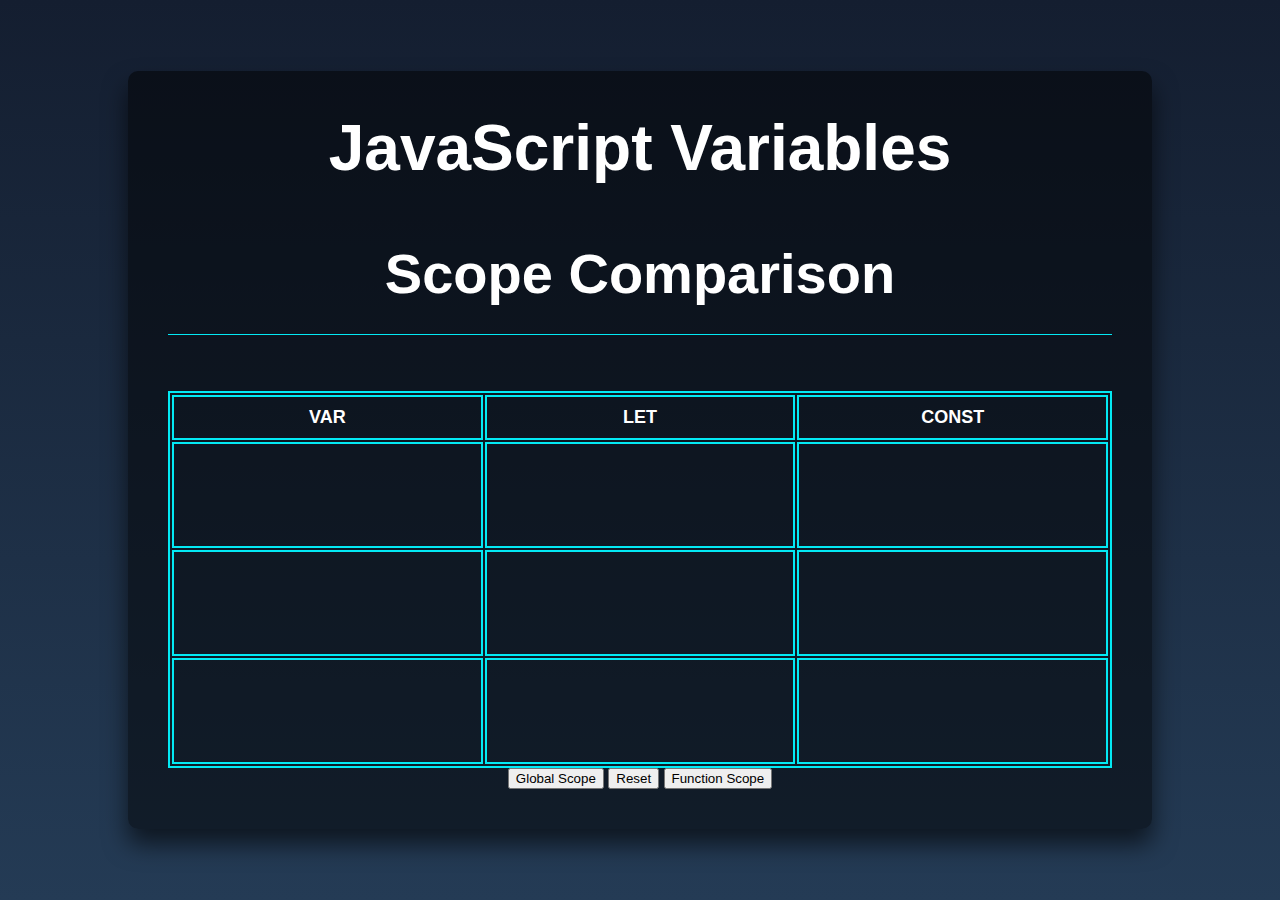
<file: JavaScriptScopeComparison/index.html>
<!DOCTYPE html>
<html lang="en">
<head>
    <meta charset="UTF-8">
    <meta http-equiv="X-UA-Compatible" content="IE=edge">
    <meta name="viewport" content="width=device-width, initial-scale=1.0">
    <title>JavaScript Scope Comparison</title>
    <link href="https://cdn.jsdelivr.net/npm/bootstrap@5.1.1/dist/css/bootstrap.min.css" rel="stylesheet" integrity="sha384-F3w7mX95PdgyTmZZMECAngseQB83DfGTowi0iMjiWaeVhAn4FJkqJByhZMI3AhiU" crossorigin="anonymous">
    <link href="https://js.recurly.com/v4/recurly.css" rel="stylesheet" type="text/css">
    <link rel="stylesheet" href="style.css">
</head>
<body>
    <div class="container">
        <div class="login-box">
            <header>
                <h2 class="text-center heading-section">JavaScript Variables <br /></h2><h3>Scope Comparison</h3>
            </header>
            <div class="user-box">
                <table> 
                    <tr>
                        <th>
                            <h2>Var</h2>
                        </th>
                        <th>
                            <h2>Let</h2>
                        </th>
                        <th>
                            <h2>Const</h2>
                        </th>
                    </tr>
                    <tr>
                        <td><a id="var1"></a></td>
                        <td><a id="let1"></a></td>
                        <td><a id="const1"></a></td>
                    </tr>
                    <tr>
                        <td><a id="var2"></a></td>
                        <td><a id="let2"></a></td>
                        <td><a id="const2"></a></td>
                    </tr>
                    <tr>
                        <td><a id="var3"></a></td>
                        <td><a id="let3"></a></td>
                        <td><a id="const3"></a></td>
                    </tr>
                </table>
            </div>
        <button onClick="populateTable('global')">Global Scope</button>
        <button onClick="reset()">Reset</button>
        <button onClick="populateTable('function')">Function Scope</button>
        </div>    
    </div>

    <script src="https://ajax.googleapis.com/ajax/libs/jquery/3.5.1/jquery.min.js"></script>
    <script src="https://maxcdn.bootstrapcdn.com/bootstrap/3.4.1/js/bootstrap.min.js"></script>
    <script src="https://js.recurly.com/v4/recurly.js"></script>
    <script type="text/javascript" src="main.js"></script>
    <!-- <script type="text/javascript">
        $("button#globalbtn").click(function(){
            $.getScript("globalScope.js",function(){
                globalScope();
            });
        });
    </script> -->
</body>
</html>
</file>
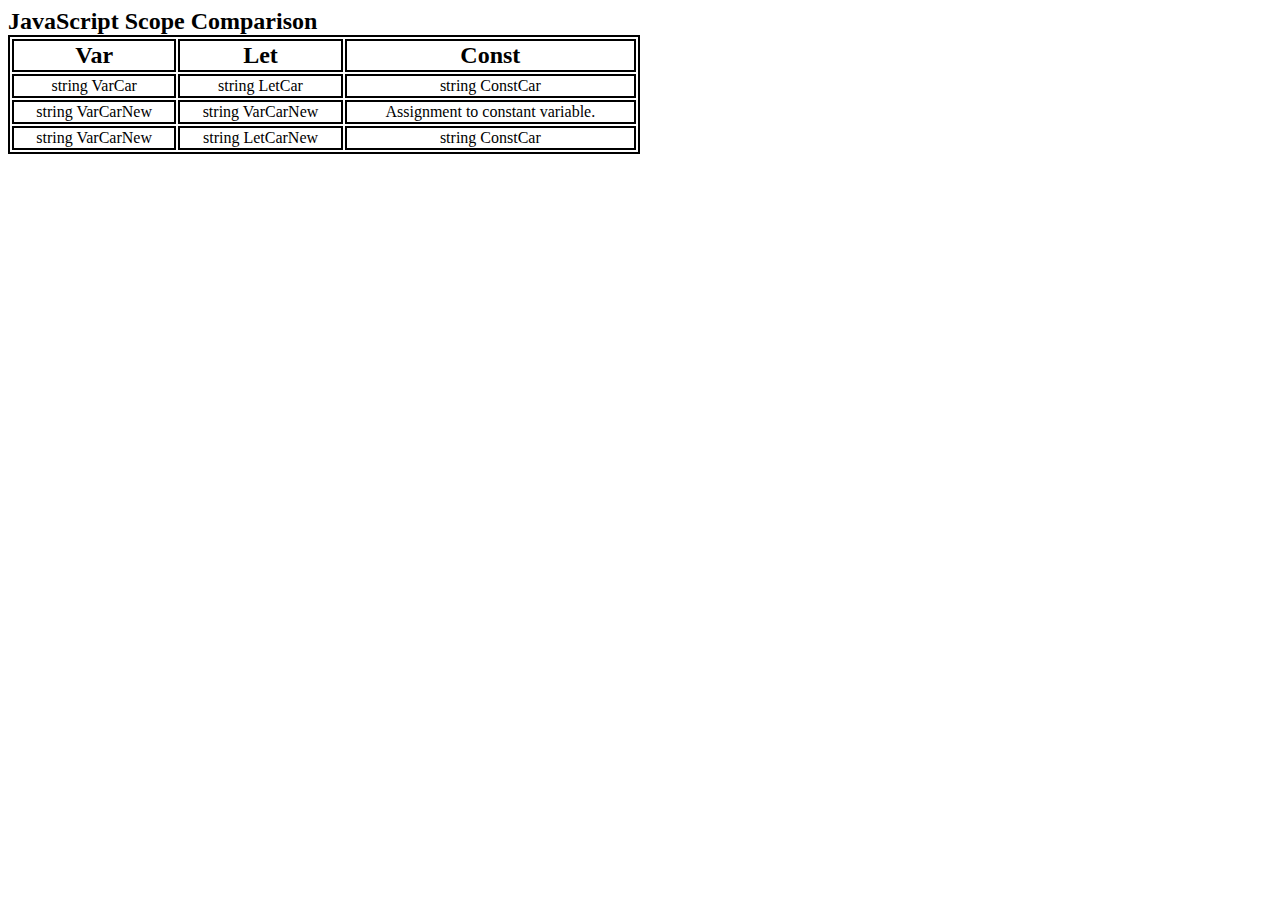
<file: VariableScopeTest.html>
<!DOCTYPE html>
<html>
<style>
    table,
    th,
    td {
        border: 2px solid black;
    }

    h2 {
        margin: 0px;
    }

    td {
        text-align: center;
    }
</style>

<body>

    <h2>JavaScript Scope Comparison</h2>

    <table style="width:50%;">
        <tr>
            <th>
                <h2>Var</h2>
            </th>
            <th>
                <h2>Let</h2>
            </th>
            <th>
                <h2>Const</h2>
            </th>
        </tr>
        <tr>
            <td><a id="var1" /></a></td>
            <td><a id="let1"></a></td>
            <td><a id="const1"></a></td>
        </tr>
        <tr>
            <td><a id="var2"></a></td>
            <td><a id="let2"></a></td>
            <td><a id="const2"></a></td>
        </tr>
        <tr>
            <td><a id="var3"></a></td>
            <td><a id="let3"></a></td>
            <td><a id="const3"></a></td>
        </tr>
    </table>

    <script>
        // Declaring global Variables
        var carName_var = "VarCar";
        let carName_let = "LetCar";
        const carName_const = "ConstCar";


        function myFunction() {
            // Declaring function variables
            //var carName_var = "VarCar";
            //let carName_let = "LetCar";
            //const carName_const = "ConstCar";
			
            // Populating the first table row
            document.getElementById("var1").innerHTML = typeof carName_var + " " + carName_var;
            document.getElementById("let1").innerHTML = typeof carName_let + " " + carName_let;
            document.getElementById("const1").innerHTML = typeof carName_const + " " + carName_const;


			// Populating the second table row
            if (carName_var == "VarCar") {
                try {
                    carName_var = "VarCarNew"
                    document.getElementById("var2").innerHTML = typeof carName_var + " " + carName_var;
                }
                catch (err) {
                    document.getElementById("var2").innerHTML = err.message;
                }
            }
            if (carName_let == "LetCar") {
                try {
                    carName_let = "LetCarNew"
                    document.getElementById("let2").innerHTML = typeof carName_var + " " + carName_var;
                }
                catch (err) {
                    document.getElementById("let2").innerHTML = err.message;
                }
            }
            if (carName_const == "ConstCar") {
                try {
                    carName_const = "ConstCarNew"
                    document.getElementById("const2").innerHTML = typeof carName_var + " " + carName_var;
                }
                catch (err) {
                    document.getElementById("const2").innerHTML = err.message;
                }
            }
        }
        myFunction();

      	// Populating the third table row
        document.getElementById("var3").innerHTML = typeof carName_var + " " + carName_var;
        document.getElementById("let3").innerHTML = typeof carName_let + " " + carName_let;
        document.getElementById("const3").innerHTML = typeof carName_const + " " + carName_const;
    </script>

</body>

</html>
</file>
<file: JavaScriptScopeComparison/style.css>
/*

CSS was inspired by Soufiane Khalfaoui HaSsani from codepen
https://codepen.io/soufiane-khalfaoui-hassani/pen/LYpPWda

*/
html {
    height: 100%;
  }
  body {
    margin:0;
    padding:0;
    font-family: sans-serif;
    background: linear-gradient(#141e30, #243b55);
  }

  .login-box header button {
    position: absolute;
    right: 0;
    background-color: transparent;
    background-repeat: no-repeat;
    border: none;
  }

  .login-box header #question_mark {
    font-size: 3em;
    position: absolute;
    right: 0;
    color: #fff;
    padding-right: .5em;
    cursor: pointer;
  }

  table {
    width: 100%;
    table-layout: fixed;
  }

  table,th,tr,td {
    border: 2px solid #03e9f4;
  }

  th {
      padding:10px;
  }

  td {
      height: 100px !important;
      width: 100px !important;
  }

  .login-box {
    width: 80%;
    text-align: center;
    position: absolute;
    top: 50%;
    left: 50%;
    padding: 40px;
    transform: translate(-50%, -50%);
    background: rgba(0,0,0,.5);
    box-sizing: border-box;
    box-shadow: 0 15px 25px rgba(0,0,0,.6);
    border-radius: 10px;
  }
  
  .login-box header h2 {
    font-size: 4em;
    margin: 0 30px;
    padding: 0;
    color: #fff;
    text-align: center;
  }

  .login-box h3 {
    font-size: 3.5em;
    color: #fff;
    text-align: center;
    padding-bottom: .5em;
    border-bottom: 1px solid #03e9f4;
  }
  
  .login-box table h2 {
    margin: 0 30px;
    padding: 0;
    color: #fff;
    text-align: center;
  }
  
  .login-box .user-box {
    top: -20px;
    color: #fff;
    font-size: 12px;
    margin-top: 40px;
  }

  .login-box th {    
    text-transform: uppercase;
  }

  .login-box a {
    box-sizing: border-box;
    display: inline-block;
    padding: 20px 20px;
    color: #fff;
    font-size: 16px;
    text-decoration: none;
    text-transform: uppercase;
    overflow: hidden;
    transition: .5s;
    letter-spacing: 4px;
  }
  
  .login-box td:hover {
    color: #fff;
    border-radius: 5px;
    box-shadow: 0 0 5px #03e9f4,
                0 0 25px #03e9f4,
                0 0 50px #03e9f4,
                0 0 100px #03e9f4;
  }

  .login-box .button{
    position: relative;
    display: inline-block;
    padding: 10px 20px;
    color: #141e30;
    font-size: 26px;
    text-decoration: none;
    text-transform: uppercase;
    overflow: hidden;
    transition: .5s;
    margin: 2em .5em 0em .5em;
    letter-spacing: 4px;
    font-weight: 700;
  }
  
  .login-box .button:hover{
    /* background: #03e9f4; */
    color: #141e30;
    border-radius: 5px;
    box-shadow: 0 0 5px #03e9f4,
                0 0 25px #03e9f4,
                0 0 50px #03e9f4,
                0 0 100px #03e9f4;
  }
</file>
